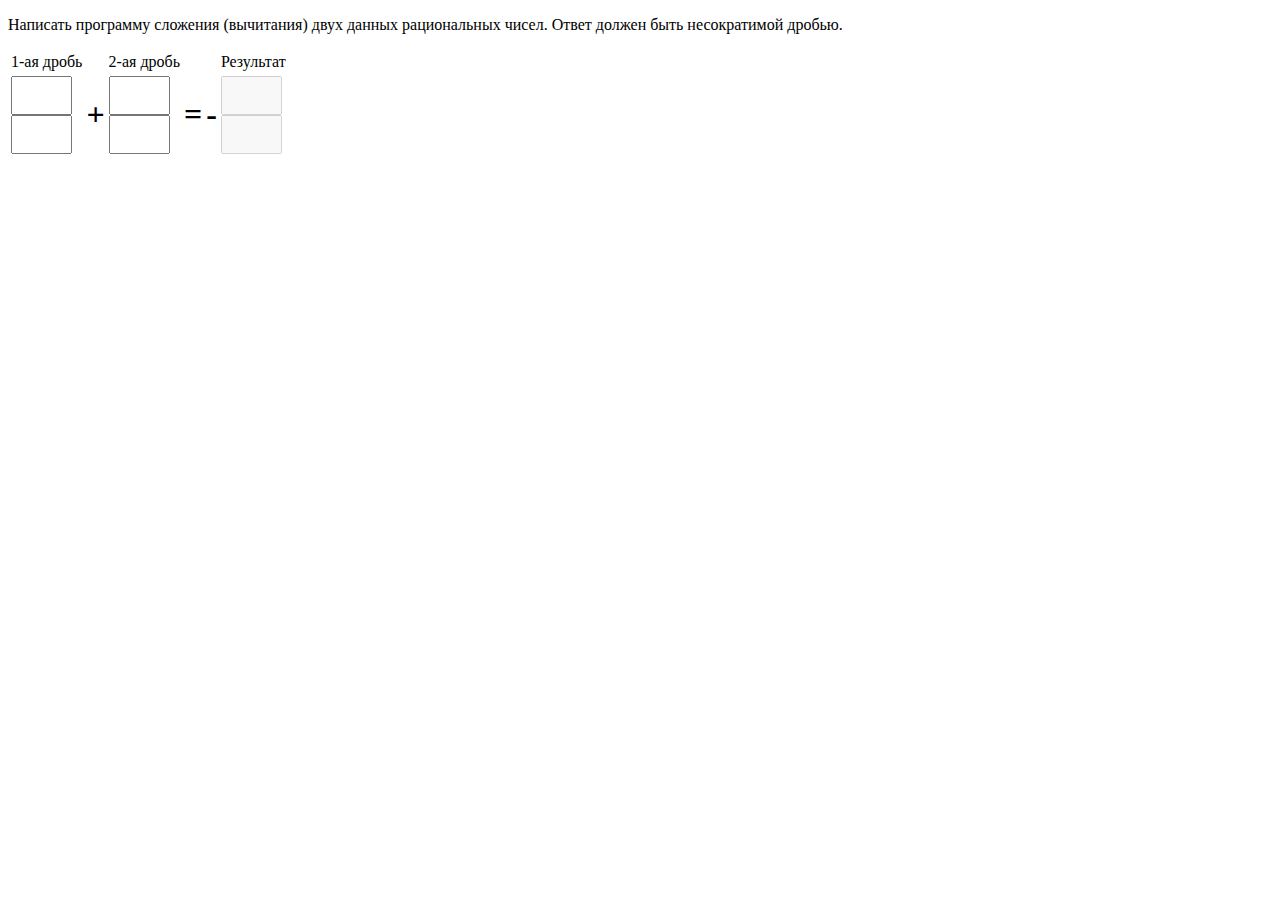
<file: 1_13/index.html>
<!DOCTYPE html>
<html lang="en">
<head>

    <meta charset="UTF-8">
    <title>Task 1.13</title>
    <link rel="stylesheet" href="style.css" type="text/css">
    <script src="JS_1_13/Listeners.js" language="JavaScript"></script>
    <script src="JS_1_13/FractionalNumber.js" language="JavaScript"></script>
    <script src="JS_1_13/GUI.js" language="JavaScript"></script>

</head>

<body>
<p>

    Написать программу сложения (вычитания) двух данных рациональных чисел.
    Ответ должен быть несократимой дробью.

</p>

<table>
    <tr>
        <td>1-ая дробь</td>
        <td></td>
        <td>2-ая дробь</td>
        <td></td>
        <td></td>
        <td>Результат</td>
    </tr>
    <tr>
        <td>
            <div class="div_fractional_number" id="fractional_number_a">
                <input class="in_num" id="numerator_a" type="number" onkeyup="onKeyUpFN()" onclick="onClickFN()"/>
                <input class="in_num" id="denominator_a" type="number" onkeyup="onKeyUpFN()" onclick="onClickFN()"/>
            </div>
        </td>

        <td>
            <h1 id="sign" onclick="onClickSign()">+</h1>
        </td>

        <td>
            <div class="div_fractional_number" id="fractional_number_b">
                <input class="in_num" id="numerator_b" type="number" onkeyup="onKeyUpFN()" onclick="onClickFN()"/>
                <input class="in_num" id="denominator_b" type="number" onkeyup="onKeyUpFN()" onclick="onClickFN()"/>
            </div>
        </td>

        <td>
            <h1>=</h1>
        </td>

        <td>
            <h1 id="sign_r">-</h1>
        </td>

        <td>
            <div class="div_fractional_number" id="fractional_number_r">
                <input class="in_num" id="numerator_r" type="number" disabled/>
                <input class="in_num" id="denominator_r" type="number" disabled/>
            </div>
        </td>

    </tr>
</table>

</body>
</html>
</file>
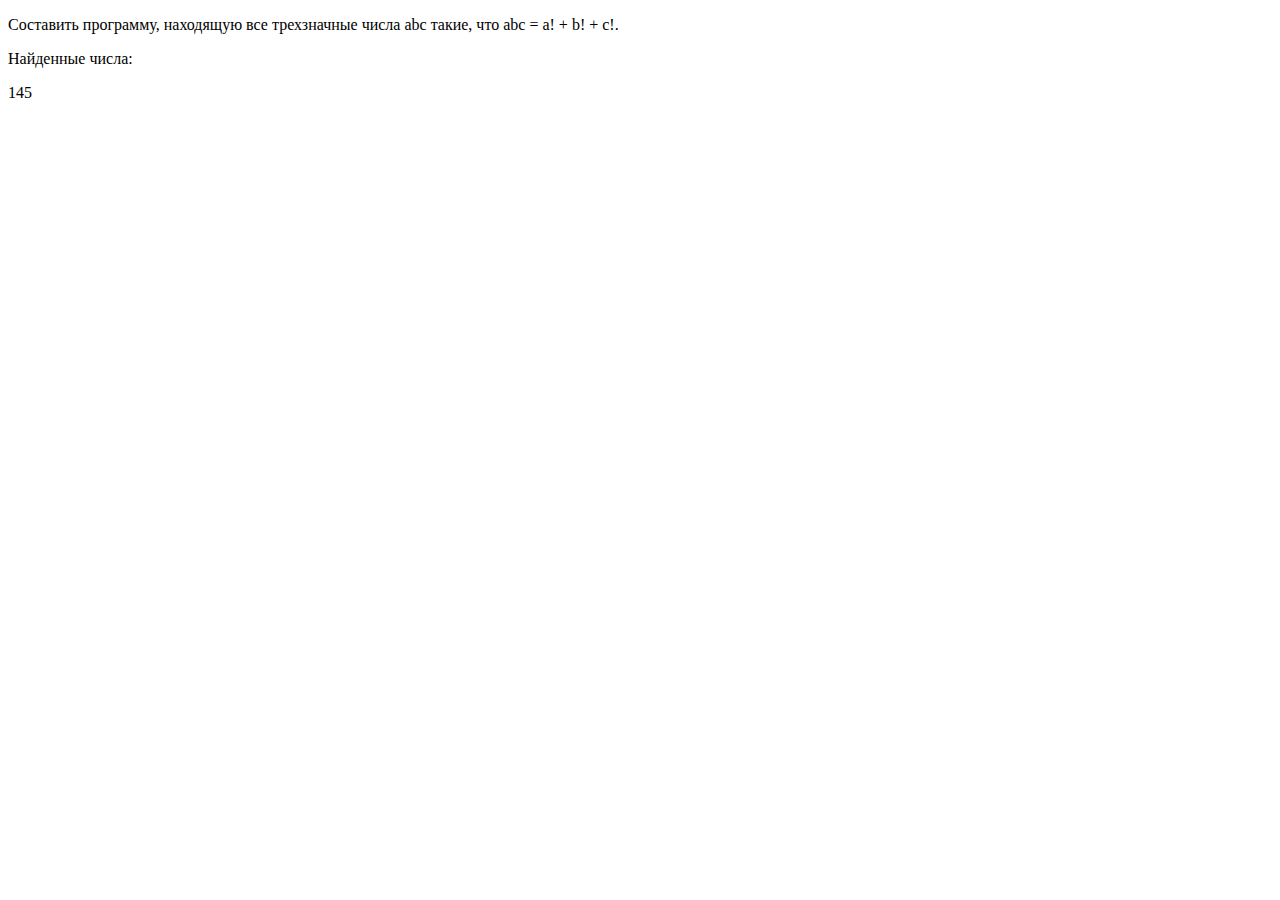
<file: 1_26/index.html>
<!DOCTYPE html>
<html lang="en">
<head>
    <meta charset="UTF-8">
    <title>1_26</title>
    <script src="Main.js" language="JavaScript"></script>
</head>
<body onload="Main()">

<p>
    Составить программу, находящую все трехзначные числа abc такие, что abc = a! + b! + c!.
</p>
<p>
    Найденные числа:
</p>
<p id="result"></p>


</body>
</html>
</file>
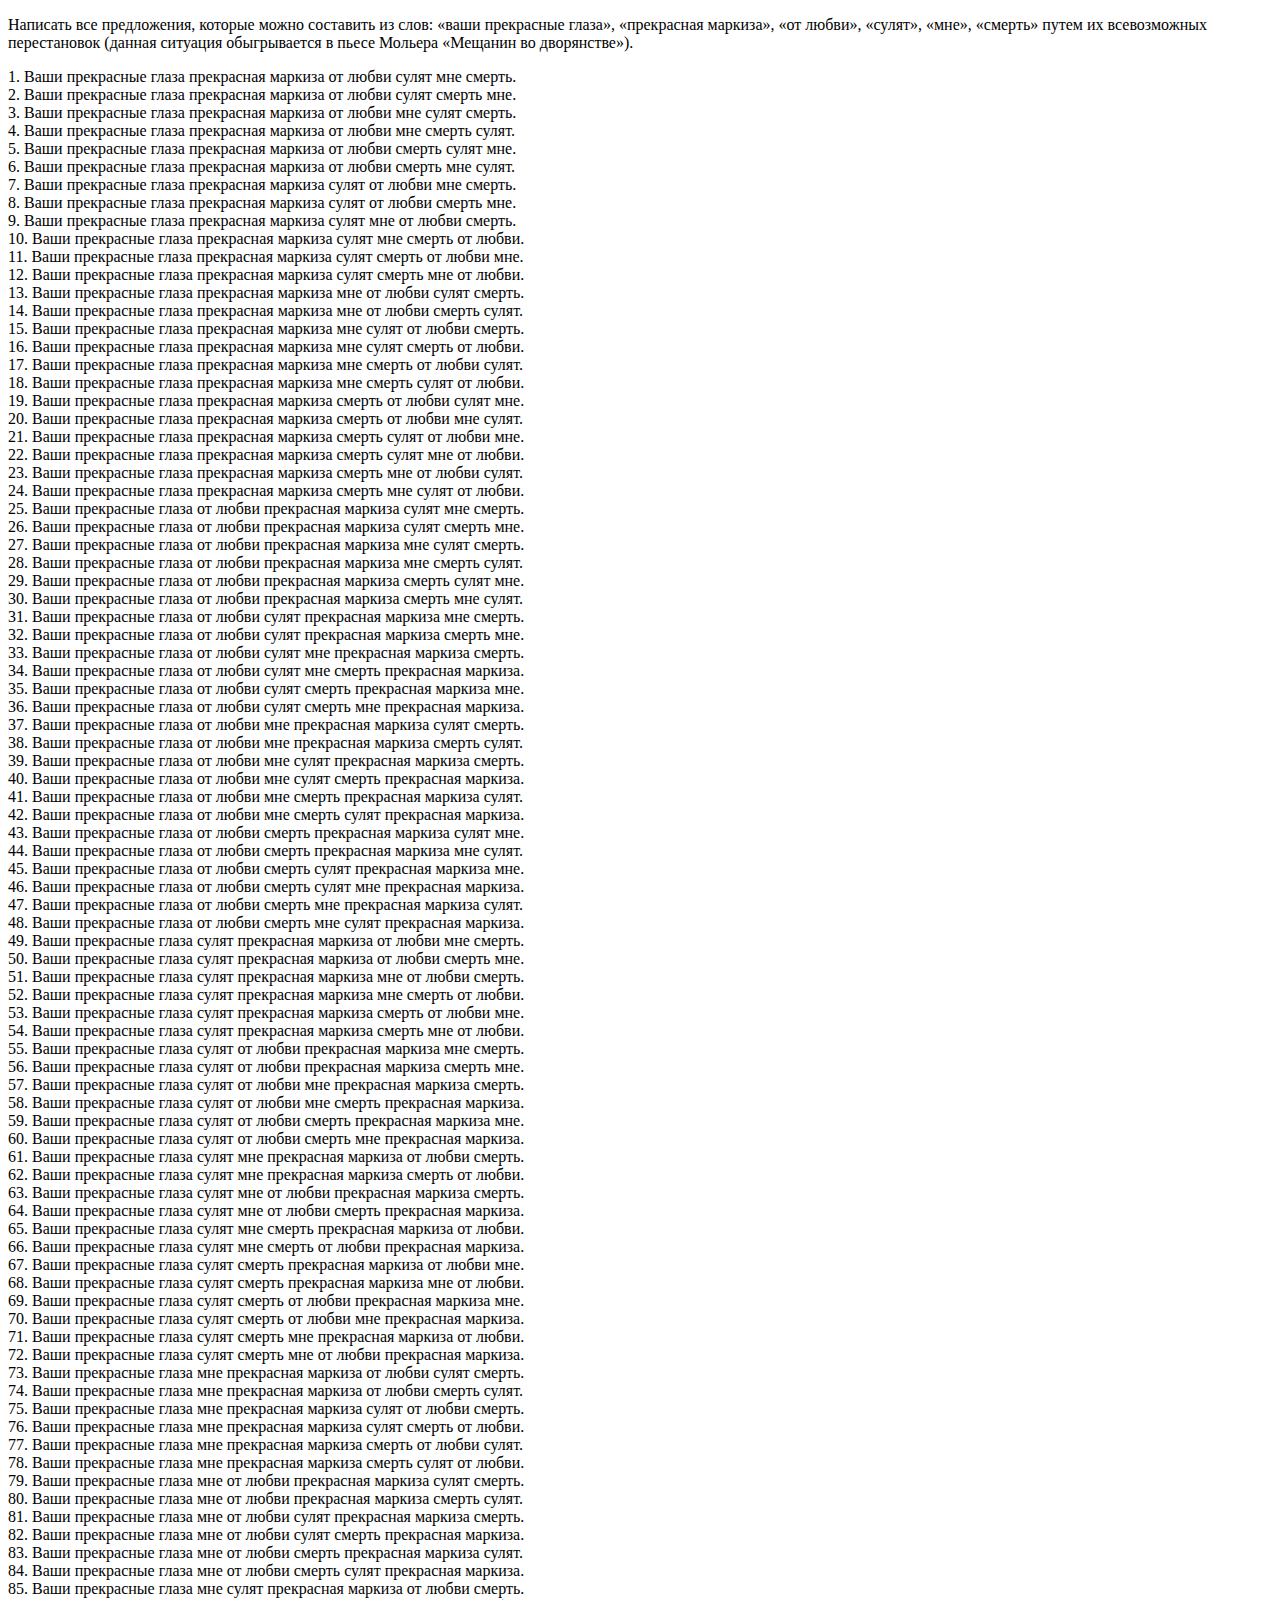
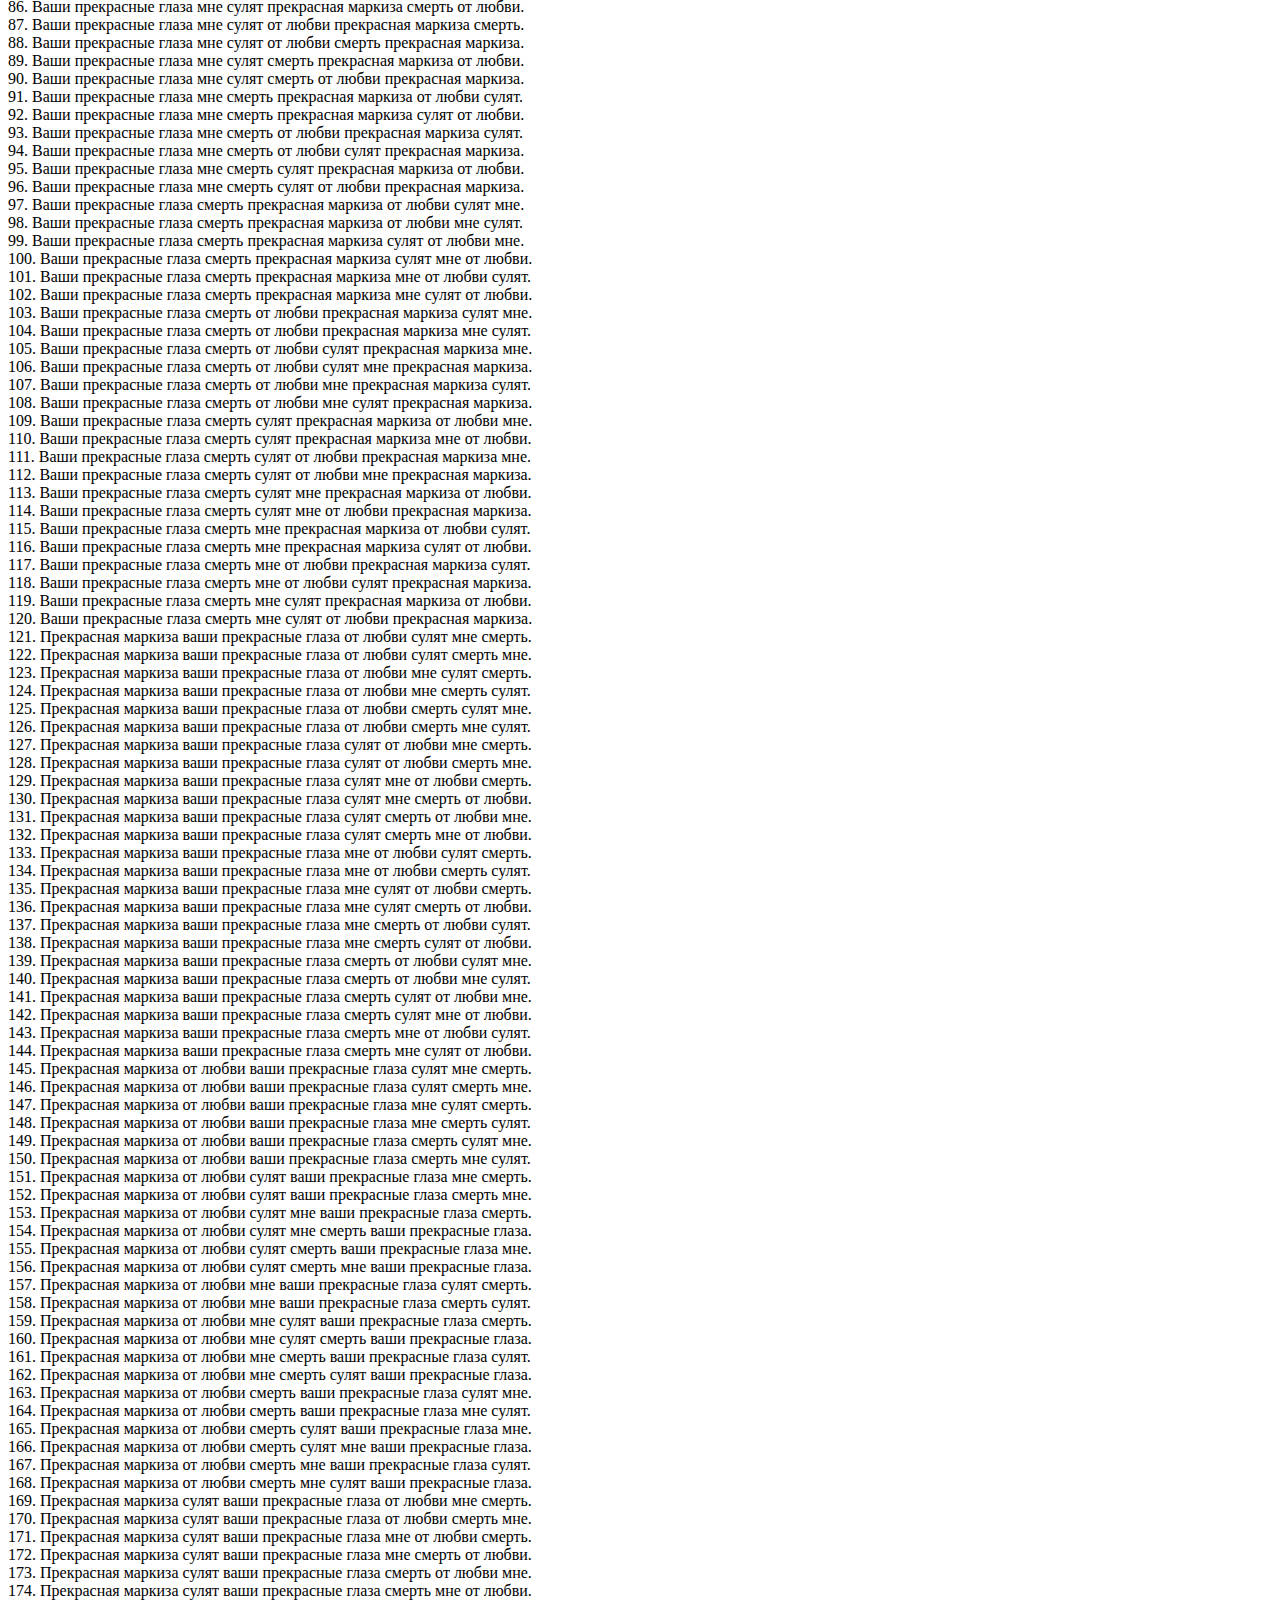
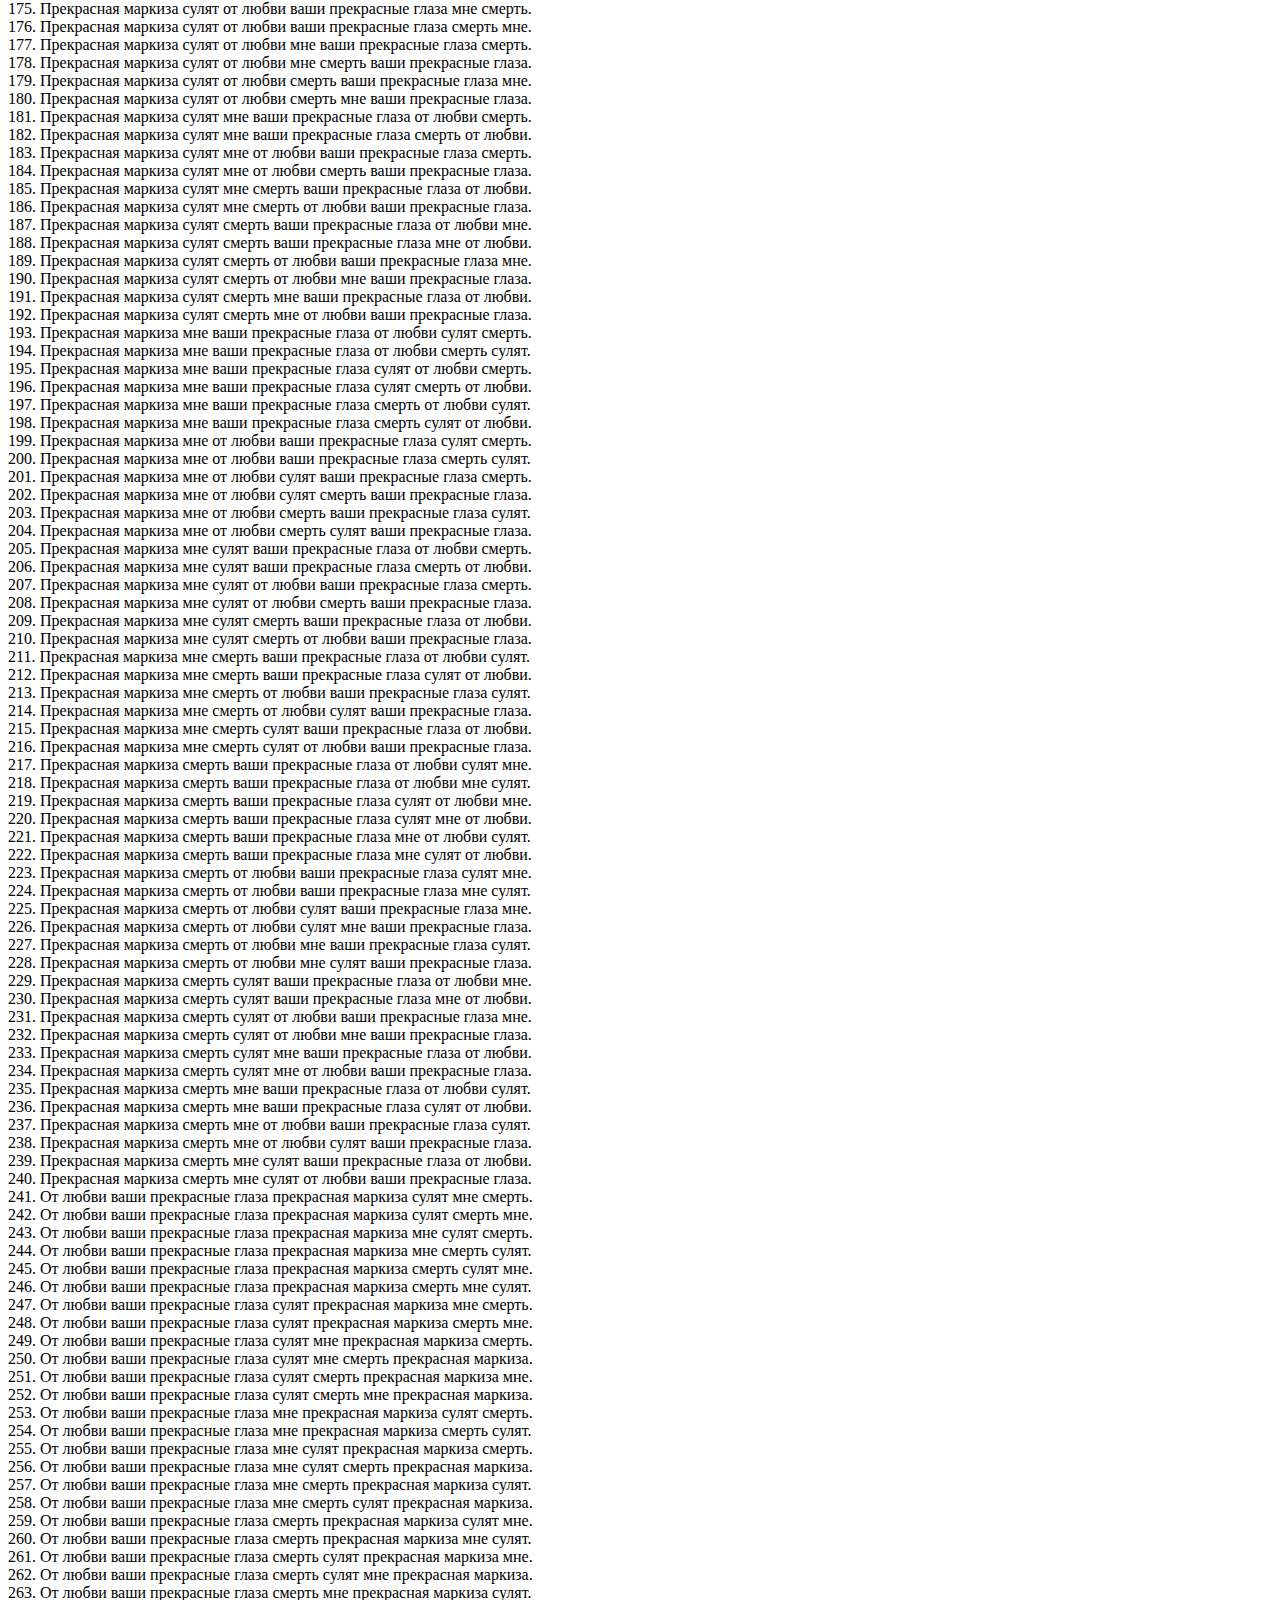
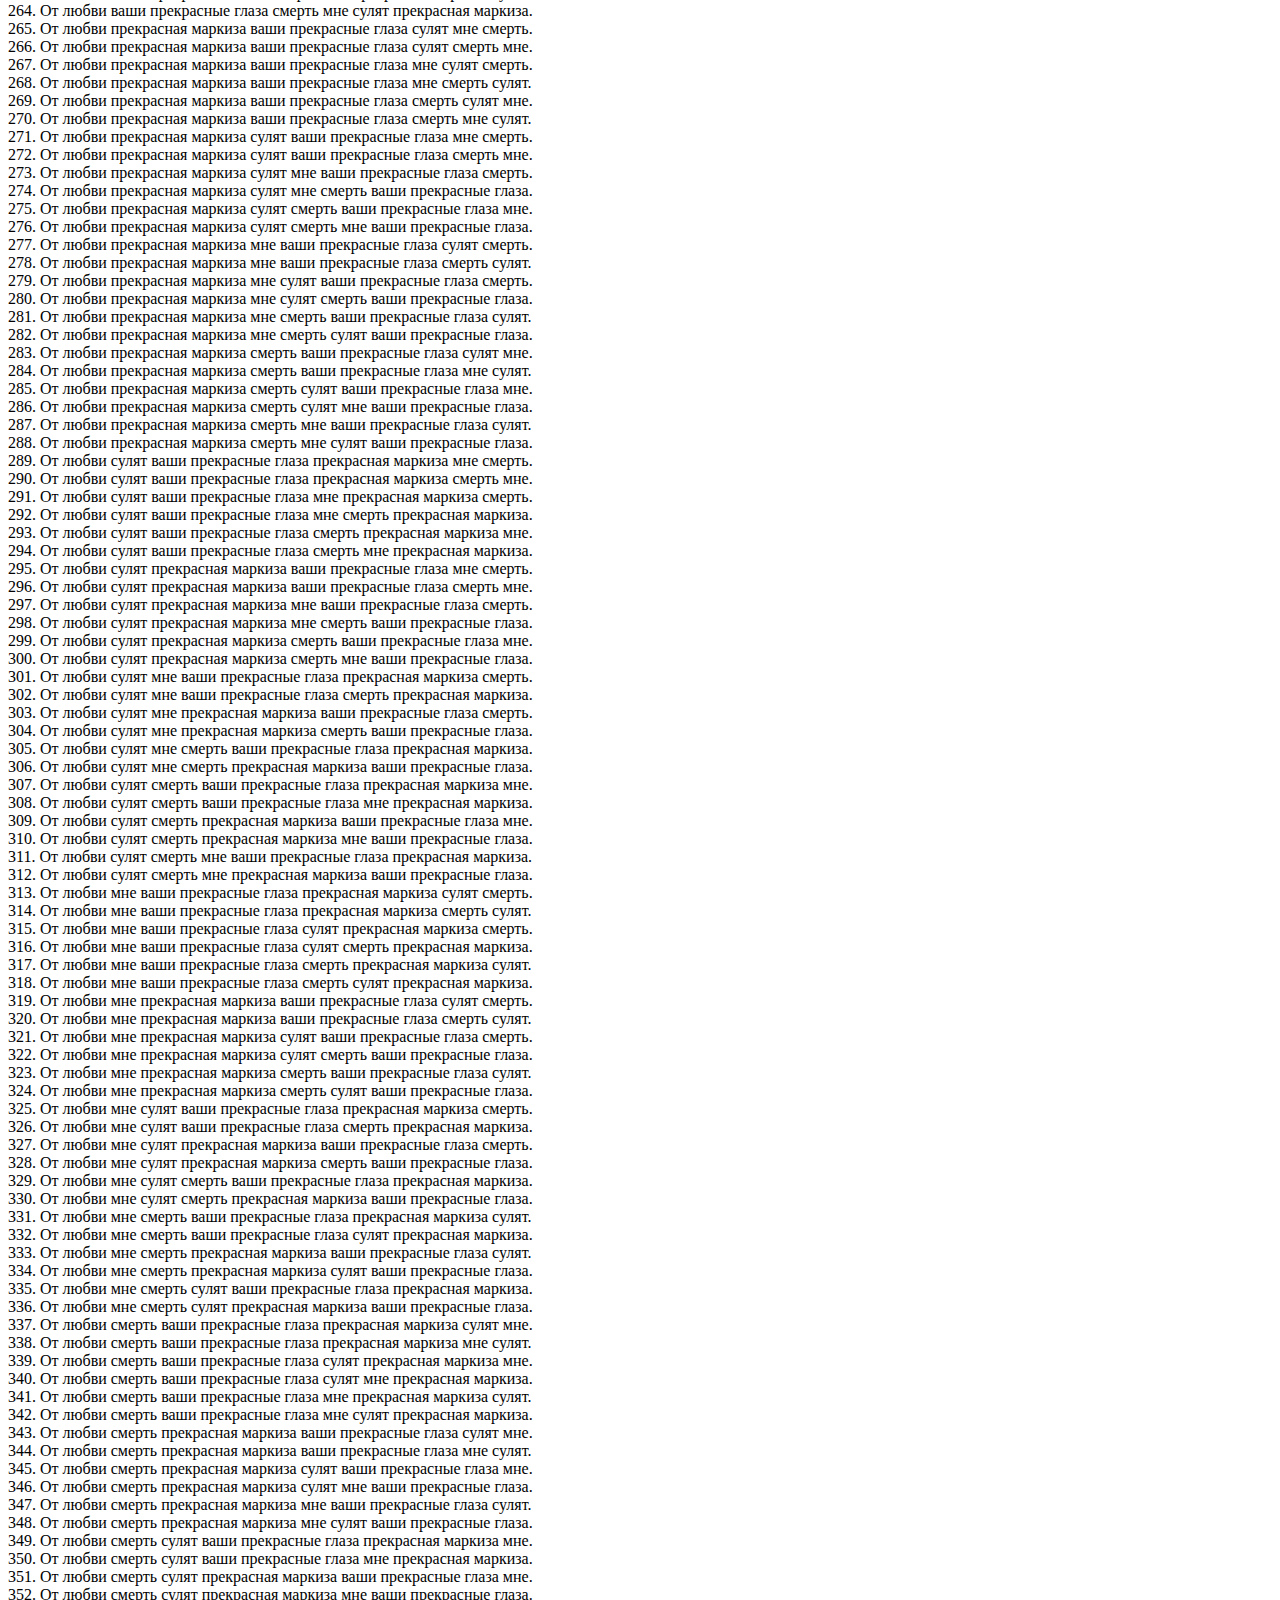
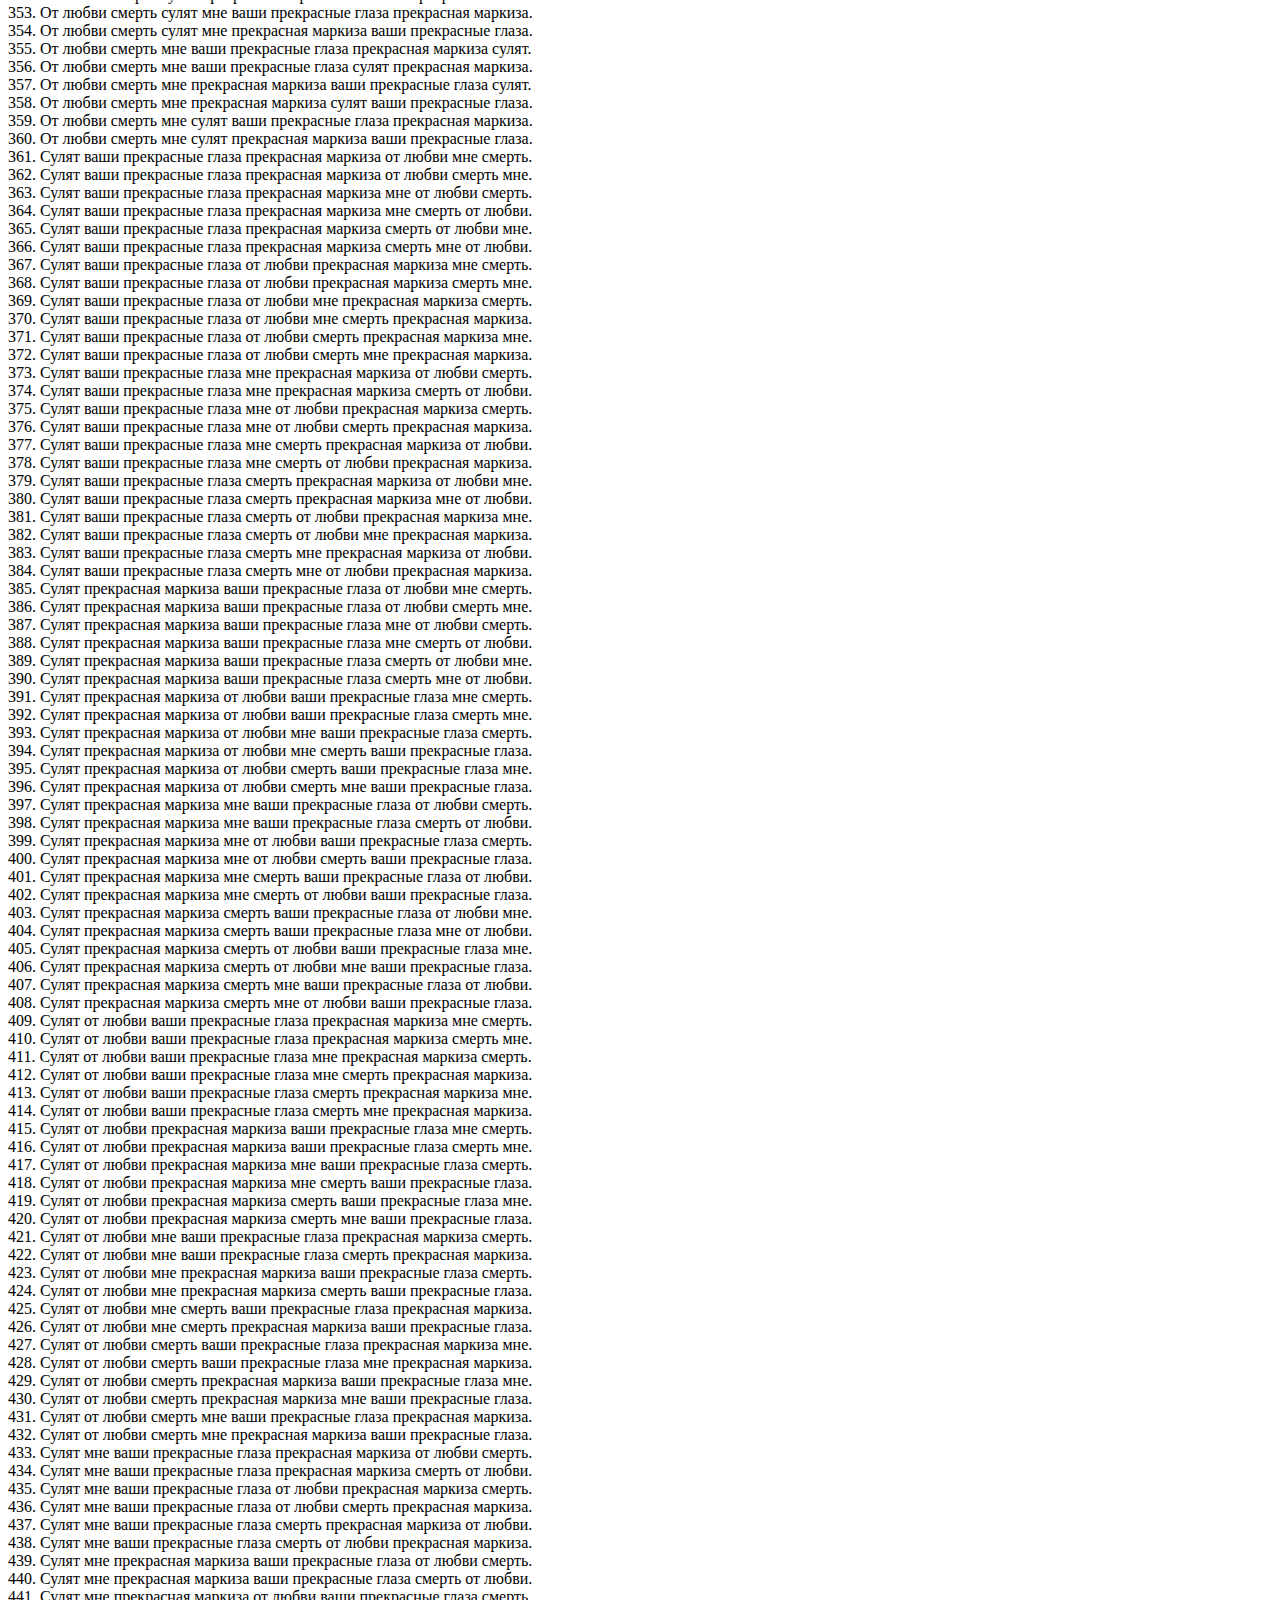
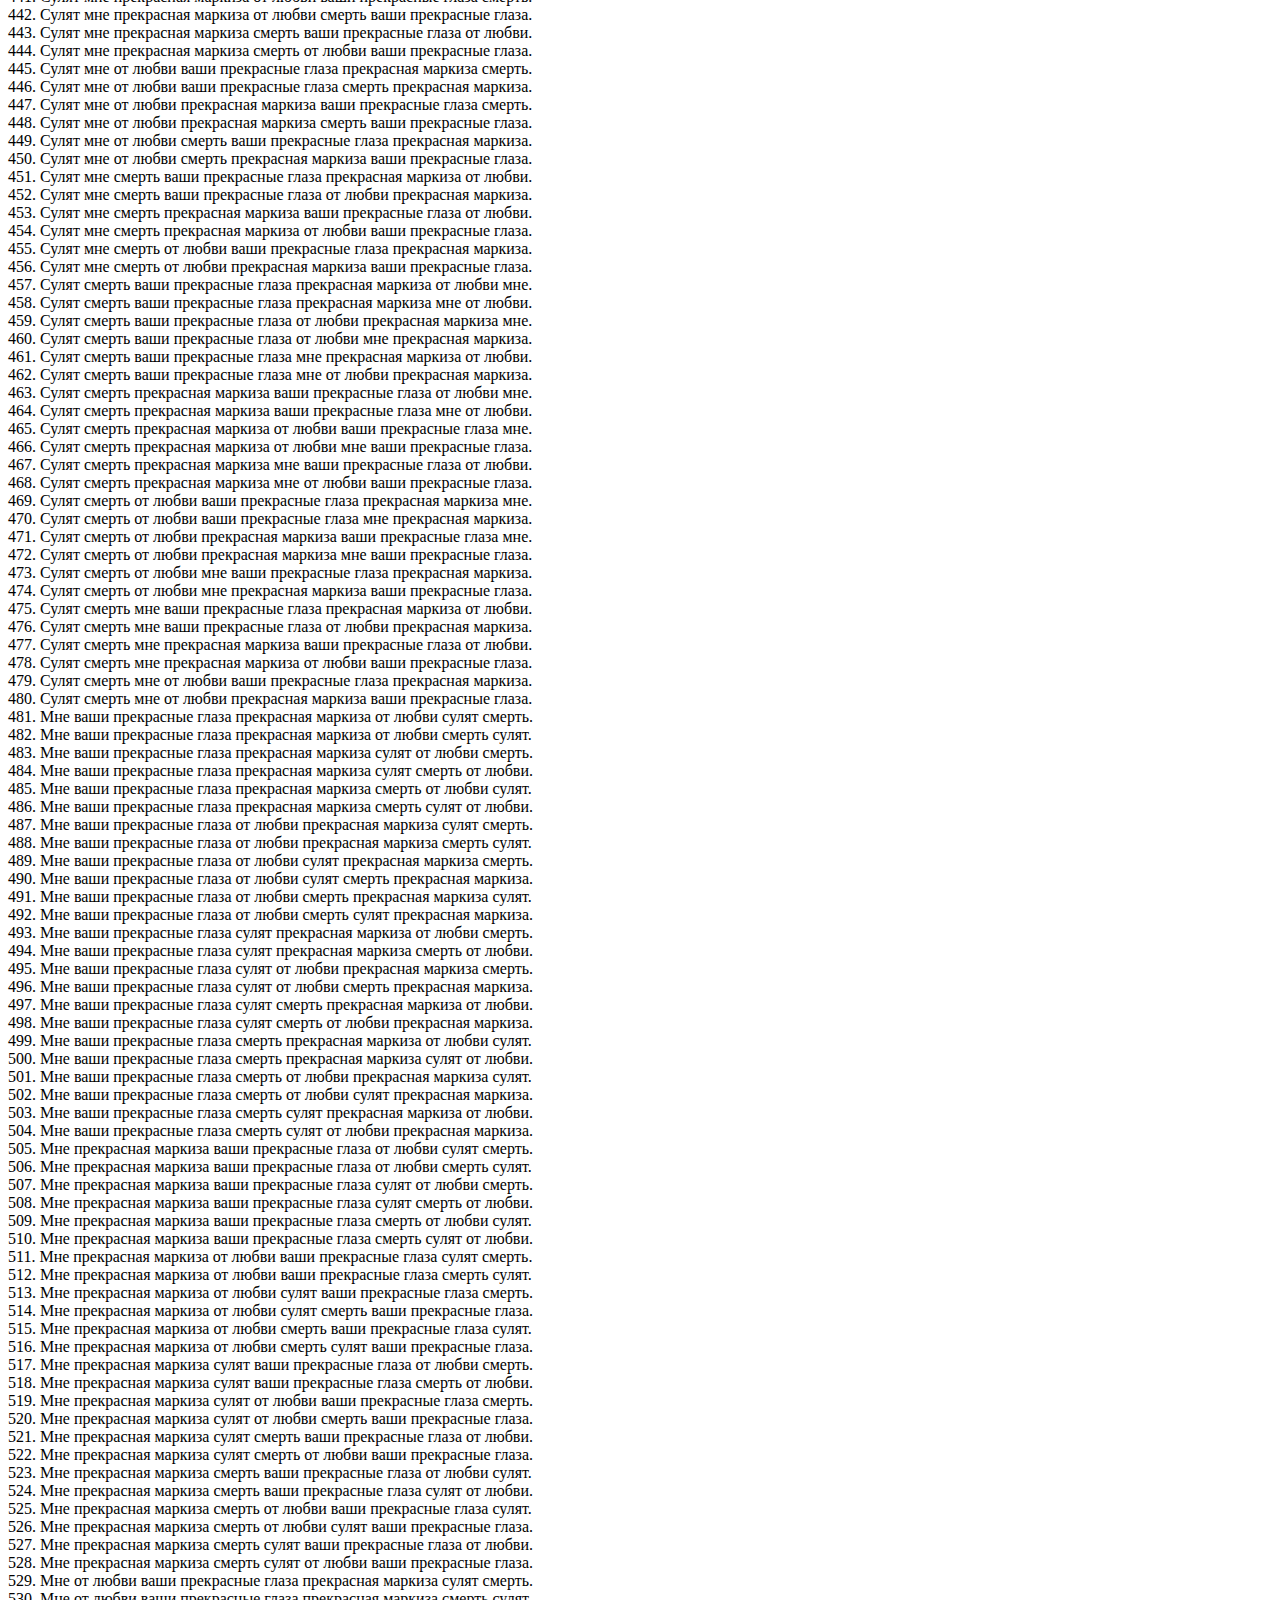
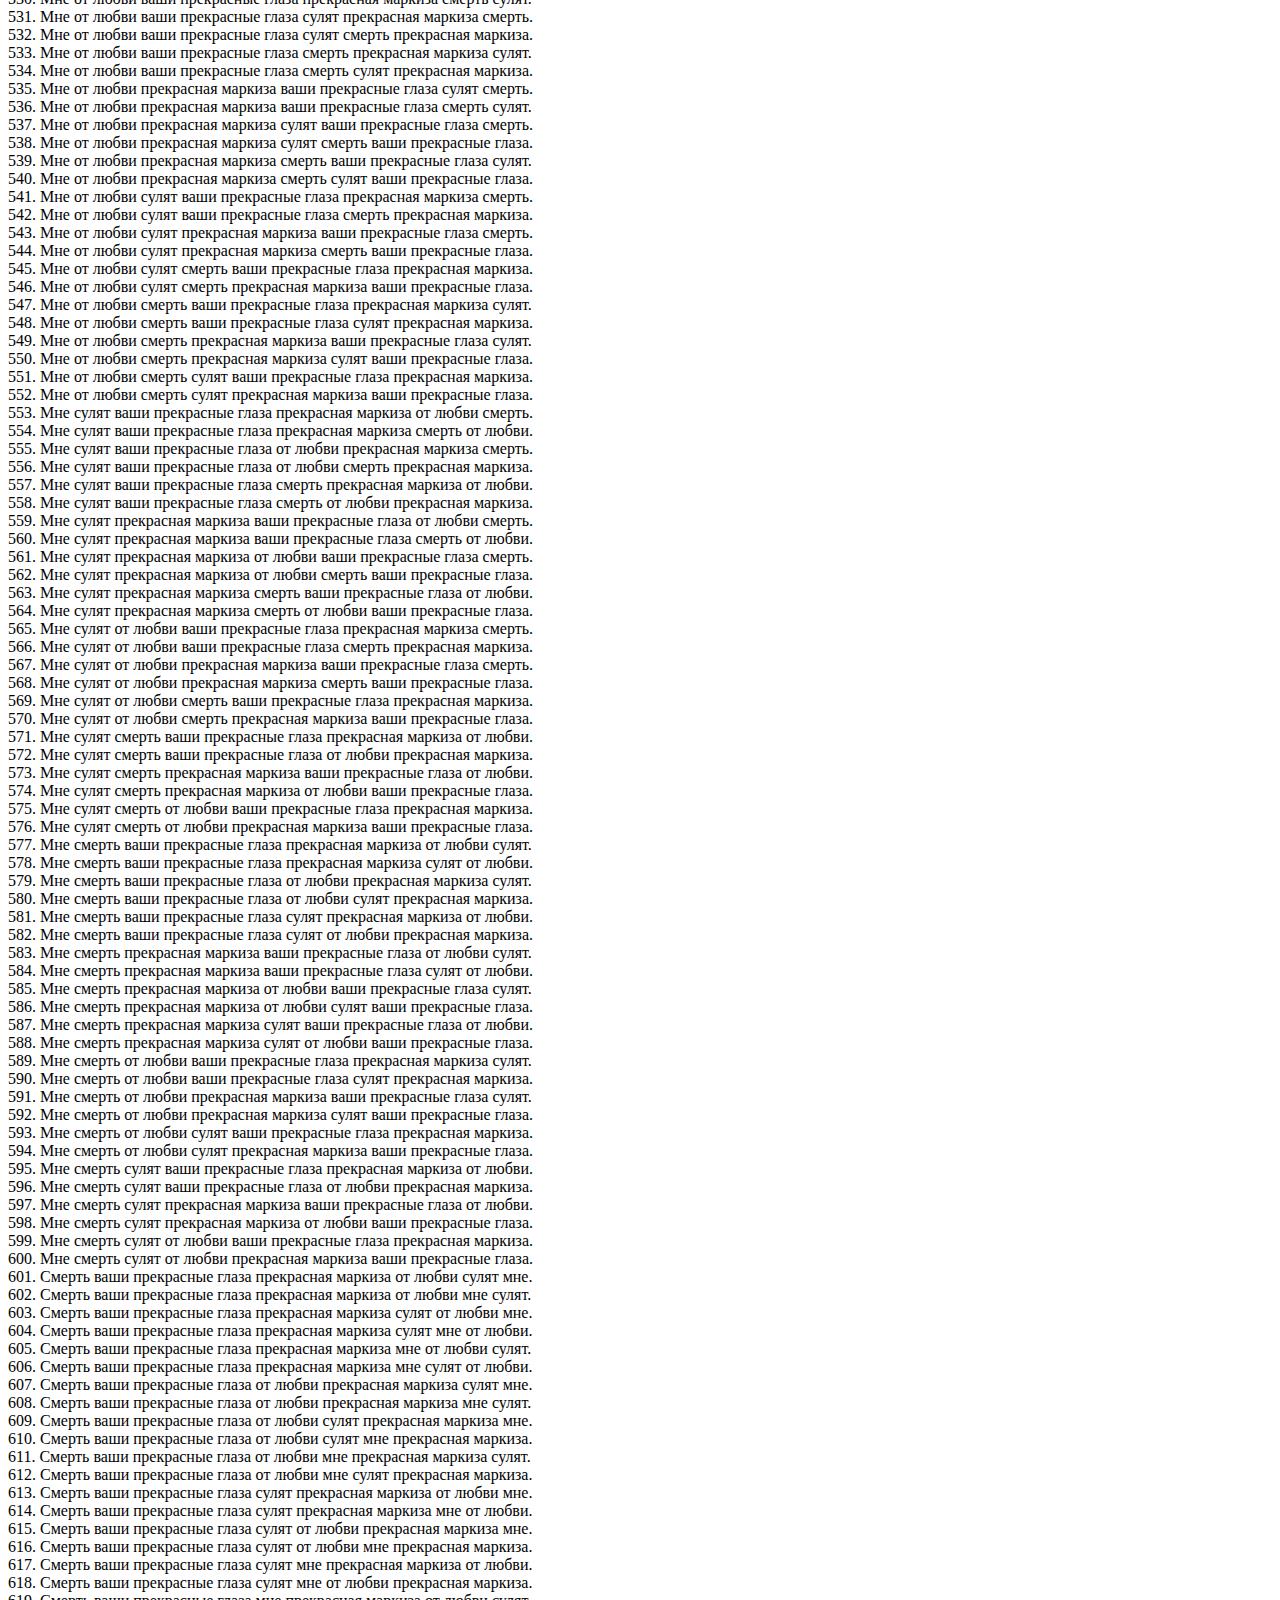
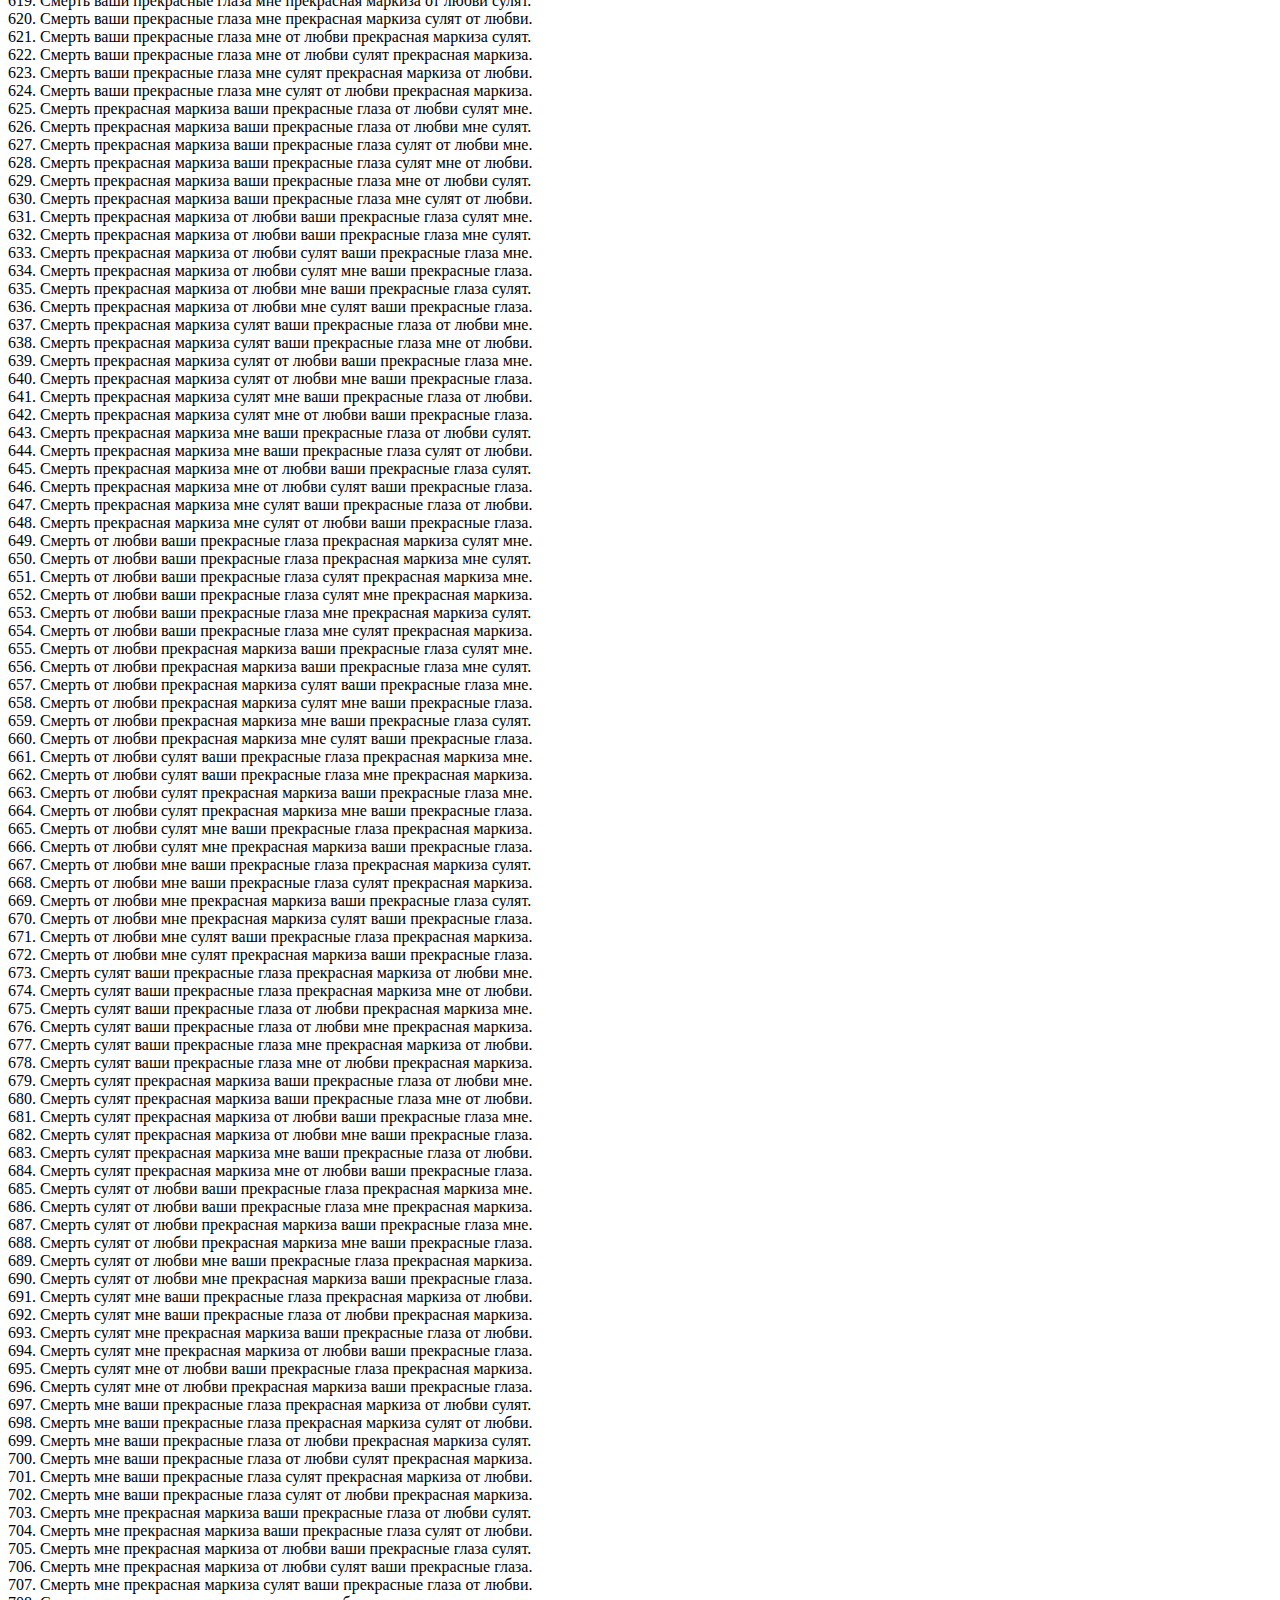
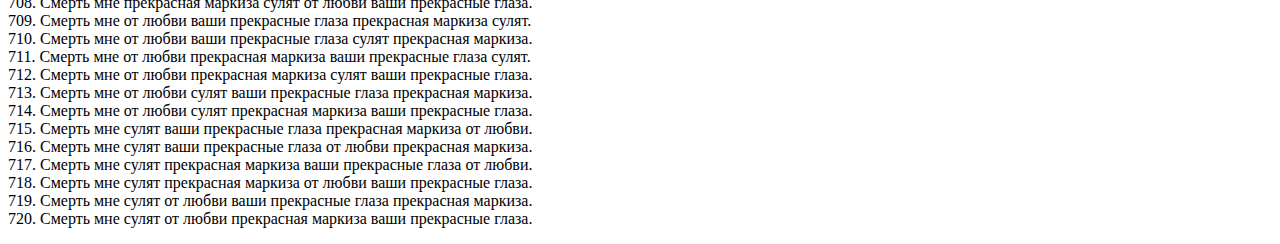
<file: 2_13/index.html>
<!DOCTYPE html>
<html lang="en">
<head>
    <meta charset="UTF-8">
    <title>2_13</title>
    <script src="Main.js" language="JavaScript"></script>
</head>
<body onload="Main()">

<p>
    Написать все предложения, которые можно составить из слов: «ваши прекрасные глаза», «прекрасная маркиза»,
    «от любви», «сулят», «мне», «смерть» путем их всевозможных перестановок (данная ситуация обыгрывается
    в пьесе Мольера «Мещанин во дворянстве»).
</p>

<p id="result">

</p>

</body>
</html>
</file>
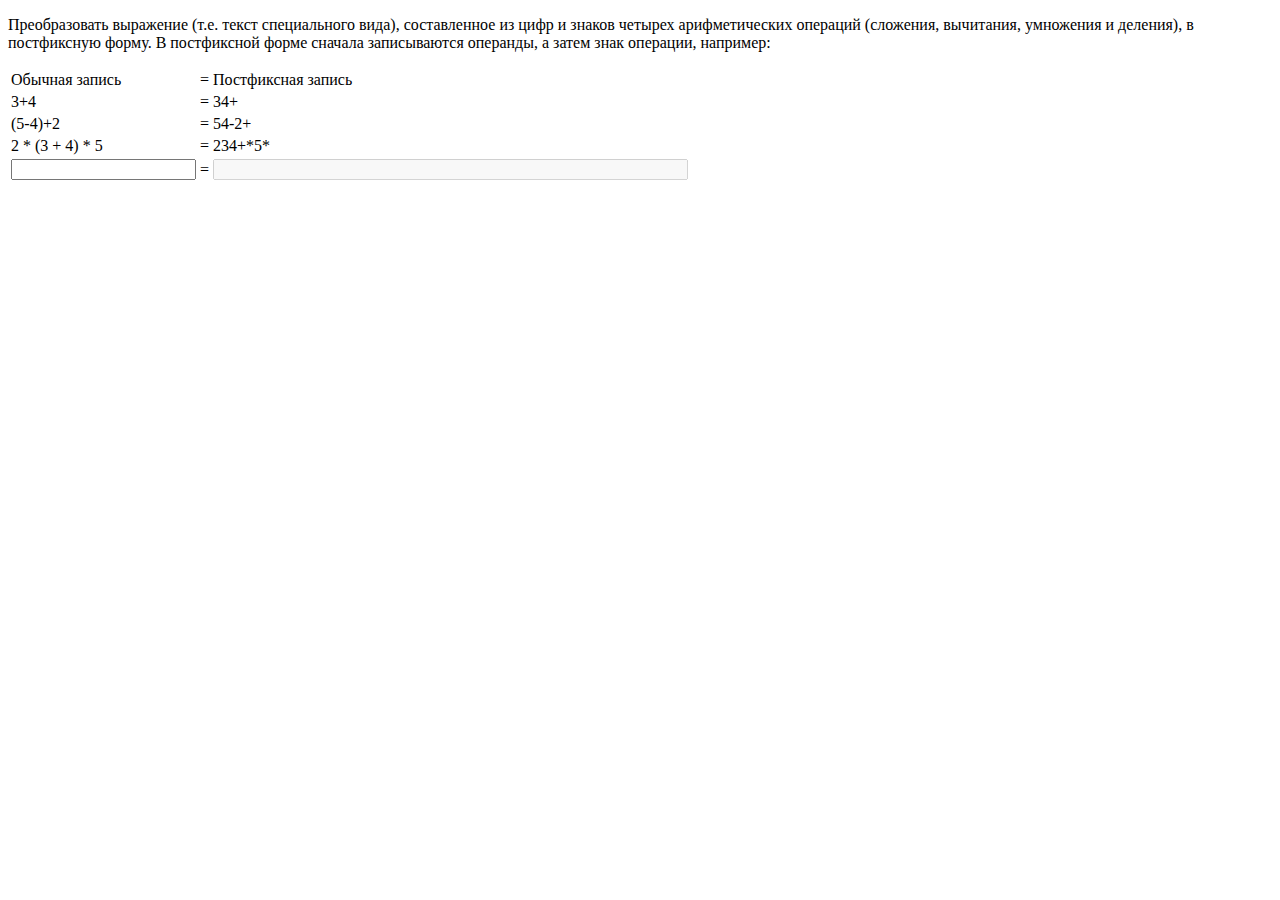
<file: 2_26/index.html>
<!DOCTYPE html>
<html lang="en">
<head>
    <meta charset="UTF-8">
    <title>2.26</title>
    <link rel="stylesheet" href="style.css" type="text/css">
    <script src="JS_2_26/Listeners.js" language="JavaScript"></script>
    <script src="JS_2_26/PostfixForm.js" language="JavaScript"></script>
    <script src="JS_2_26/GUI.js" language="JavaScript"></script>
</head>
<body>

<p>
    Преобразовать выражение (т.е. текст специального вида), составленное из цифр и знаков четырех арифметических
    операций (сложения, вычитания, умножения и деления), в постфиксную форму. В постфиксной форме сначала записываются
    операнды, а затем знак операции, например:
</p>
<table>
    <tr>
        <td>Обычная запись</td>
        <td> = </td>
        <td>Постфиксная запись</td>
    </tr>
    <tr>
        <td>3+4</td>
        <td> = </td>
        <td>34+</td>
    </tr>
    <tr>
        <td>(5-4)+2</td>
        <td> = </td>
        <td>54-2+</td>
    </tr>
    <tr>
        <td>2 * (3 + 4) * 5</td>
        <td> = </td>
        <td>234+*5*</td>
    </tr>
    <tr>
        <td><input id="in" type="text" onclick="onClick()", onkeyup="onKeyUp()"/></td>
        <td> = </td>
        <td><input class="out" id="out" type="text" disabled/></td>
    </tr>
</table>

<p id="console">

</p>
</body>
</html>
</file>
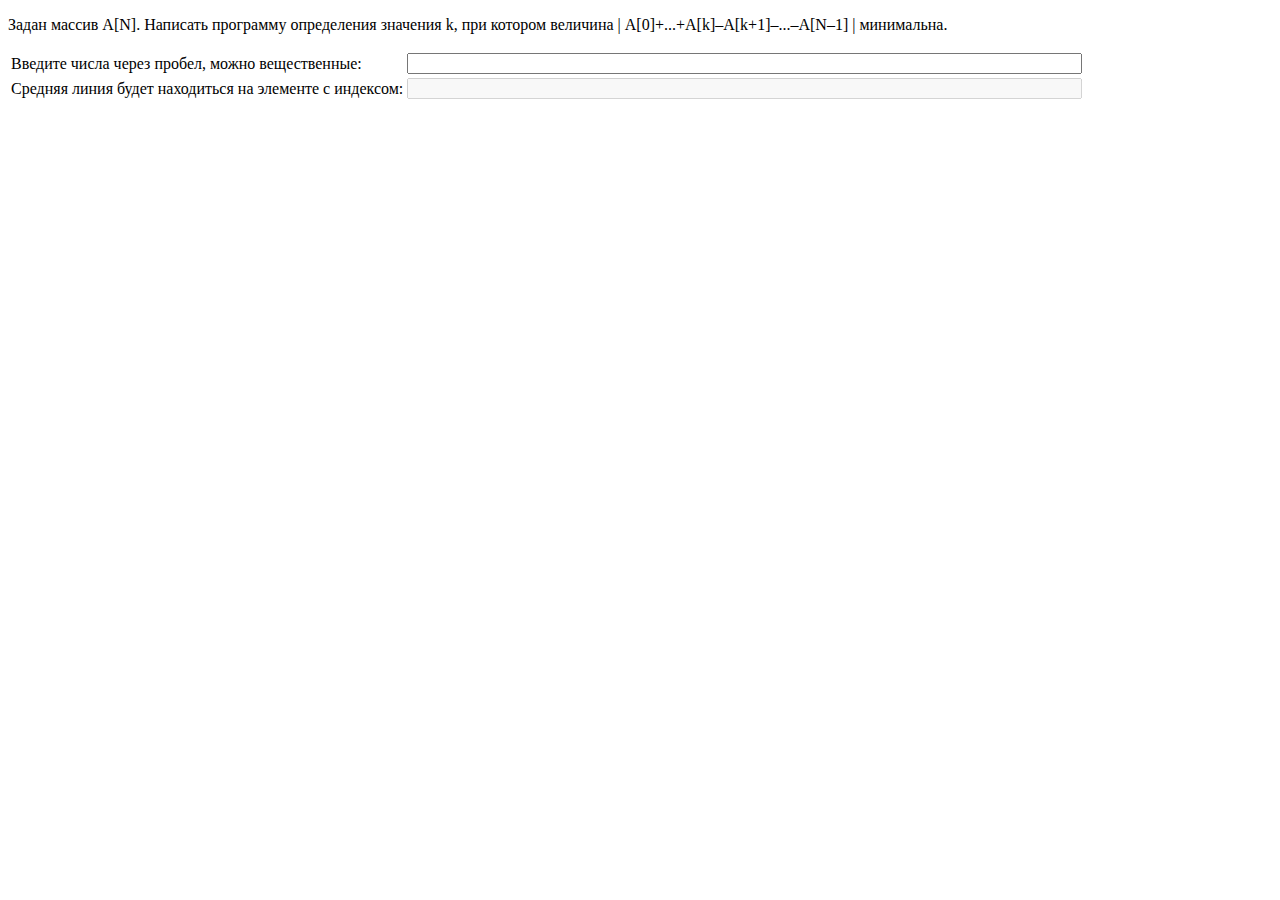
<file: 3_29/index.html>
<!DOCTYPE html>
<html lang="en">
<head>
    <meta charset="UTF-8">
    <title>3.29</title>
    <link rel="stylesheet" href="style.css" type="text/css">
    <script src="JS_3_29/Listeners.js" language="JavaScript"></script>
    <script src="JS_3_29/MiddleLine.js" language="JavaScript"></script>
    <script src="JS_3_29/GUI.js" language="JavaScript"></script>
</head>
<body onload="Main()">
<p>
    Задан массив A[N]. Написать программу определения значения k,
    при котором величина | А[0]+...+А[k]–A[k+1]–...–A[N–1] |  минимальна.
</p>
<table>
    <tr>
        <td>Введите числа через пробел, можно вещественные: </td>
        <td><input class="field" id="in" type="text" onclick="onClick()" onkeyup="onKeyUp()"/></td>
    </tr>
    <tr>
        <td>Средняя линия будет находиться на элементе с индексом: </td>
        <td><input class="field" id="out" type="text" disabled/></td>
    </tr>
</table>

</body>
</html>
</file>
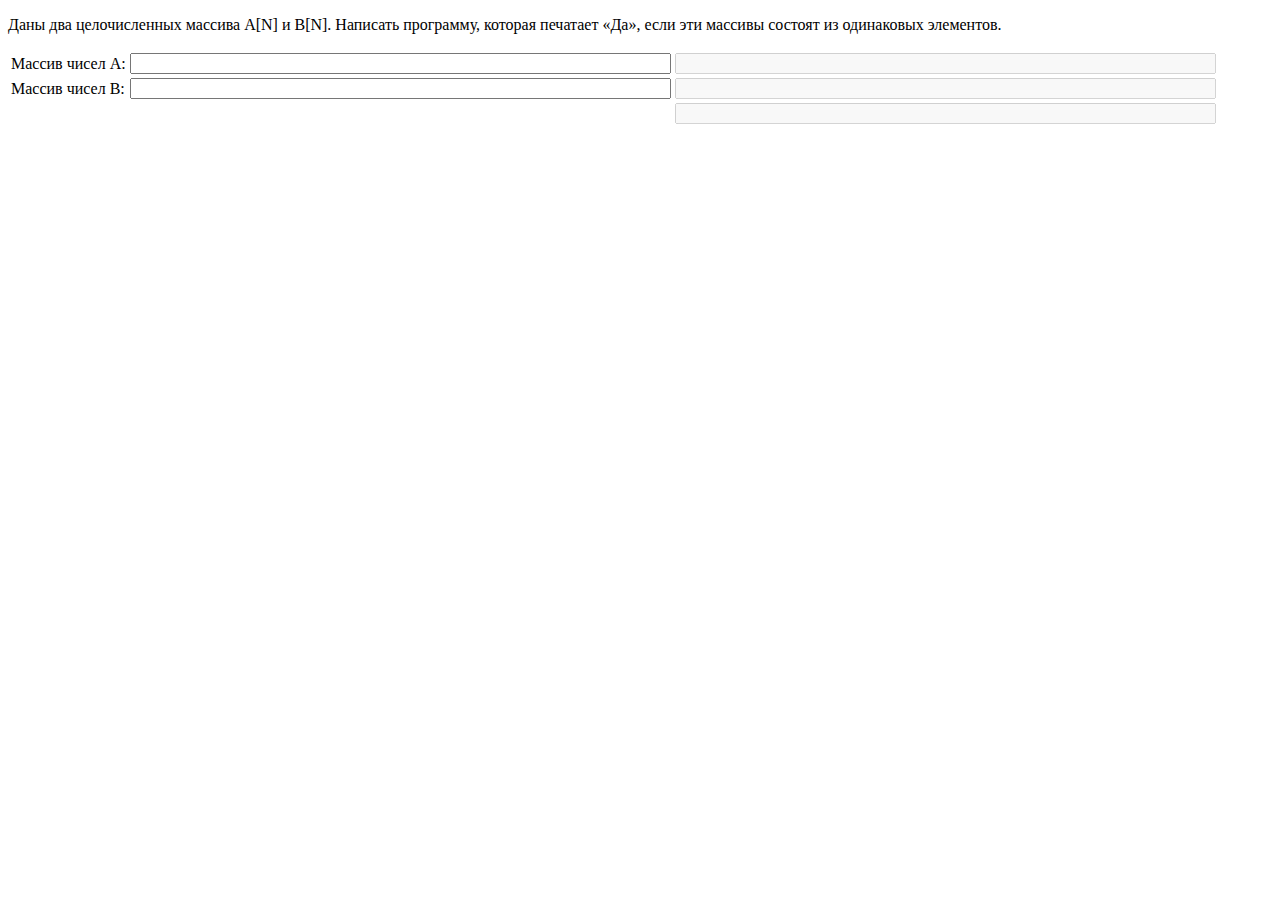
<file: 3_33/index.html>
<!DOCTYPE html>
<html lang="en">
<head>
    <meta charset="UTF-8">
    <title>3.33</title>
    <link rel="stylesheet" href="style.css" type="text/css">
    <script src="JS_3_33/Listeners.js" language="JavaScript"></script>
    <script src="JS_3_33/GUI.js" language="JavaScript"></script>
</head>
<body>
<p>
    Даны два целочисленных массива А[N] и В[N]. Написать программу, которая печатает «Да»,
    если эти массивы состоят из одинаковых элементов.
</p>
<table>
    <tr>
        <td>Массив чисел А: </td>
        <td><input class="field" id="in_a" type="text" onclick="onClickInA()" onkeyup="onKeyUpInA()"/></td>
        <td><input class="field" id="out_a" type="text" disabled/></td>
    </tr>
    <tr>
        <td>Массив чисел В: </td>
        <td><input class="field" id="in_b" type="text" onclick="onClickInB()" onkeyup="onKeyUpInB()"/></td>
        <td><input class="field" id="out_b" type="text" disabled/></td>
    </tr>
    <tr>
        <td></td>
        <td></td>
        <td><input class="field" id="out" type="text" disabled/></td>
    </tr>
</table>
</body>
</html>
</file>
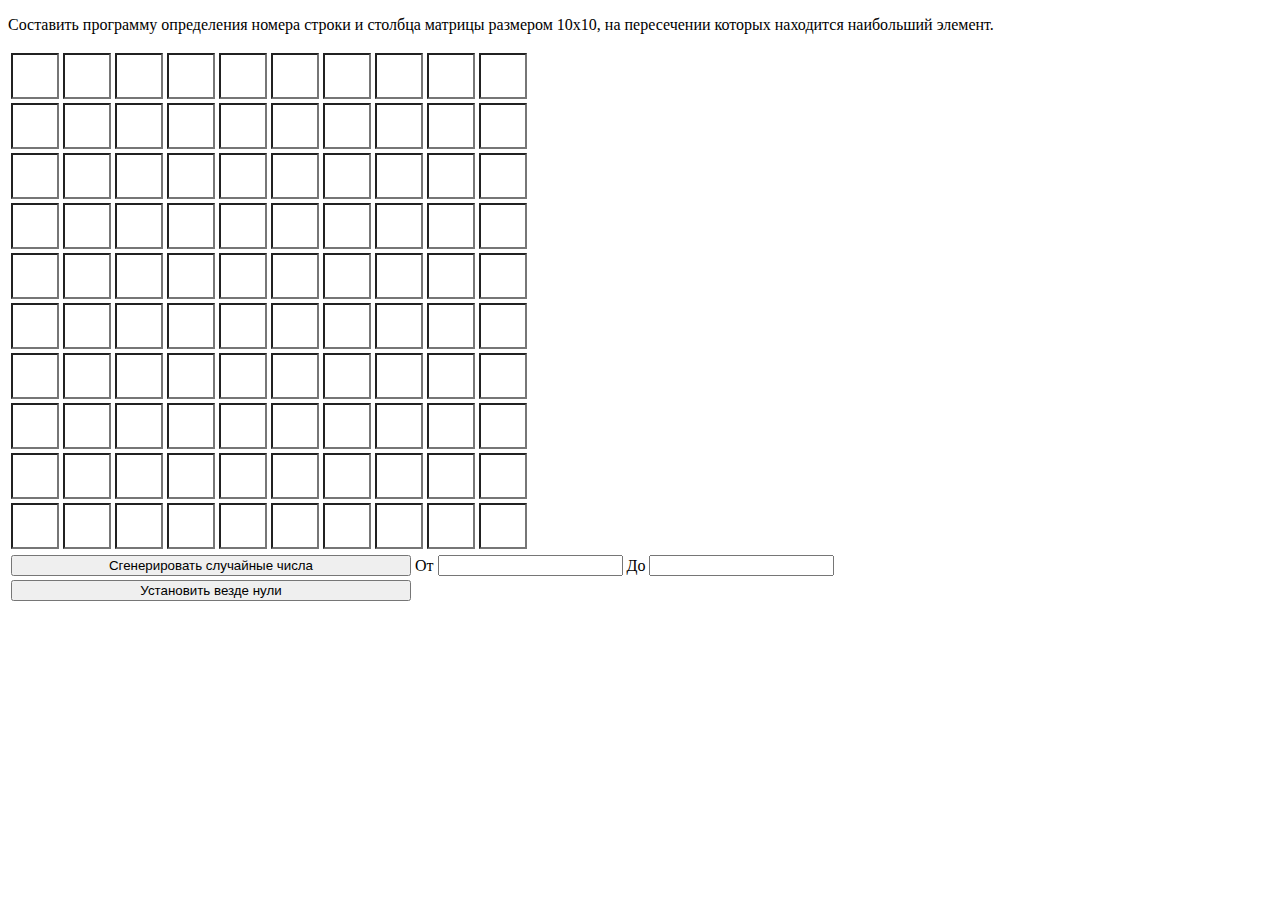
<file: 3_34/index.html>
<!DOCTYPE html>
<html lang="en">
<head>
    <meta charset="UTF-8">
    <title>3_34</title>
    <link rel="stylesheet" href="style.css" type="text/css">
    <script src="JS/Listeners.js" language="JavaScript"></script>
    <script src="JS/Main.js" language="JavaScript"></script>
</head>
<body onload="generationTable()">
<p>
    Составить программу определения номера строки и столбца матрицы размером 10х10,
    на пересечении которых находится наибольший элемент.
</p>
<table id="main_table">

</table>
<table>
    <tr>
        <td>
            <input class="button" type="button" value="Сгенерировать случайные числа" onclick="onClickButtonRandom()"/>
        </td>
        <td>От</td>
        <td><input id="min_random" class="text" type="number"/></td>
        <td>До</td>
        <td><input id="max_random" class="text" type="number"/></td>
    </tr>
    <tr>
        <td>
            <input class="button" type="button" value="Установить везде нули" onclick="onClickSetZeroAllCells()"/>
        </td>
    </tr>
</table>
<h2 id="id_cell_max_value">

</h2>

</body>
</html>
</file>
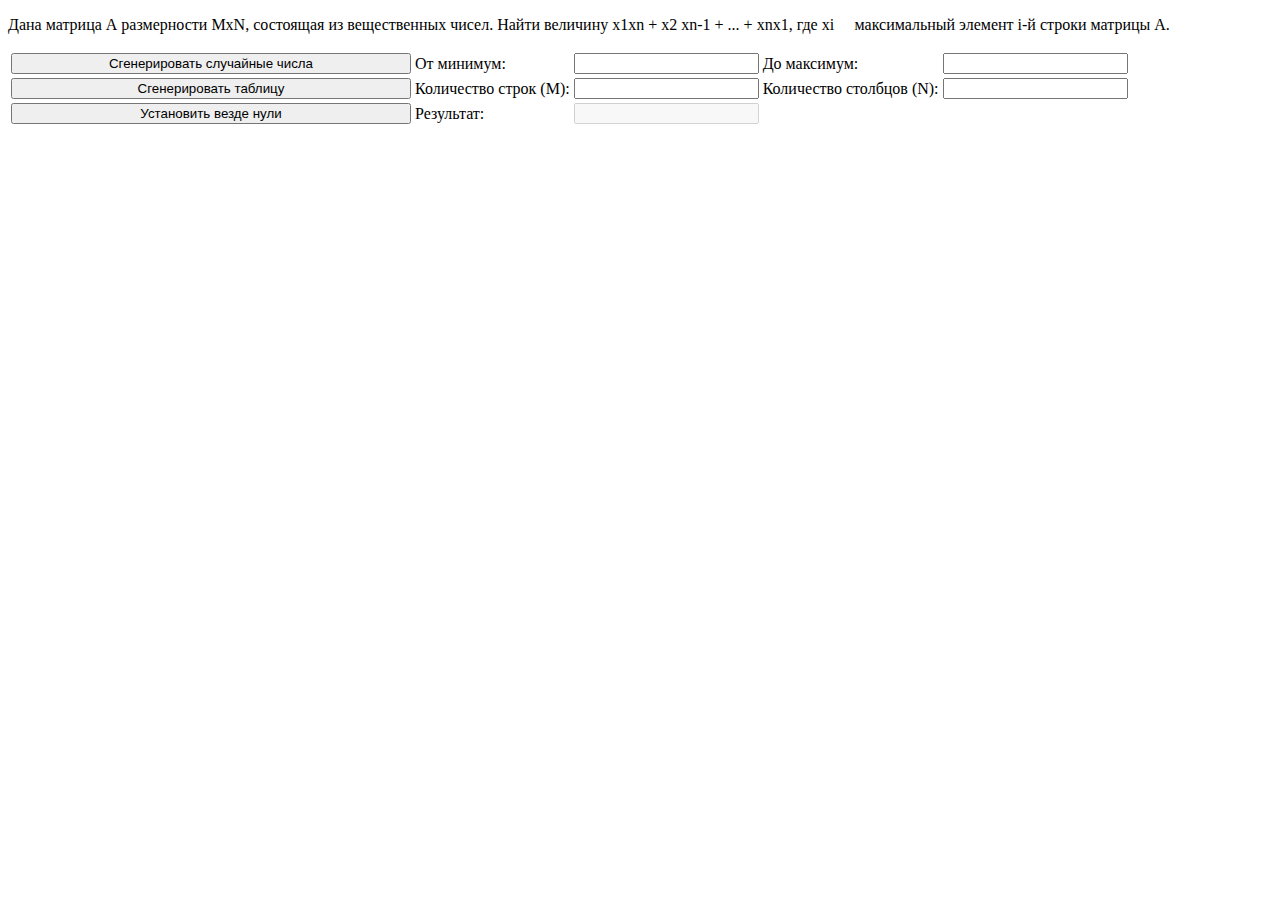
<file: 4_13/index.html>
<!DOCTYPE html>
<html lang="en">
<head>
    <meta charset="UTF-8">
    <title>4.13</title>
    <link rel="stylesheet" href="style.css" type="text/css">
    <script src="JS/GUI.js" language="JavaScript"></script>
    <script src="JS/Listeners.js" language="JavaScript"></script>
</head>
<body>
<p>
    Дана матрица А размерности MxN, состоящая из вещественных чисел. Найти величину x1xn + x2 xn-1 + ... + xnx1,
    где xi  максимальный элемент i-й строки матрицы A.
</p>
<table>
    <tr>
        <td>
            <input id="gen" class="button" type="button" value="Сгенерировать случайные числа"
                   onclick="onClickGenerationRandom()"/>
        </td>
        <td>От минимум:</td>
        <td><input id="min_random" class="text" type="number" step="0.1" onkeyup="onKeyUpRandMin()"/></td>
        <td>До максимум:</td>
        <td><input id="max_random" class="text" type="number" step="0.1" onkeyup="onKeyUpRandMax()"/></td>
    </tr>
    <tr>
        <td>
            <input class="button" type="button" value="Сгенерировать таблицу" onclick="onClickGenerationTable()"/>
        </td>
        <td>Количество строк (M):</td>
        <td><input id="size_m" class="text" type="number" min="0"/></td>
        <td>Количество столбцов (N):</td>
        <td><input id="size_n" class="text" type="number" min="0"/></td>
    </tr>
    <tr>
        <td>
            <input class="button" type="button" value="Установить везде нули" onclick="onClickSetZeroAllCells()"/>
        </td>
        <td>Результат:</td>
        <td><input id="result" type="text" disabled/></td>
        <td></td>
        <td></td>
    </tr>
</table>
<table id="main_table">

</table>

</body>
</html>
</file>
<file: 1_13/style.css>
.div_fractional_number{
    width: 40pt;
}

.in_num{
    height: 25pt;
    width: 40pt;
    text-align: center;
}
</file>
<file: 2_26/style.css>
.out{
    width: 350pt;
}
</file>
<file: 3_29/style.css>
.field{
    width: 500pt;
}
</file>
<file: 3_33/style.css>
.field{
    width: 400pt;
}
</file>
<file: 3_34/style.css>
.cell{
    height: 30pt;
    width: 30pt;
    text-align: center;
    background-color: white;
}

.button{
    width: 300pt;
}
</file>
<file: 4_13/style.css>
.cell{
    height: 30pt;
    width: 30pt;
    text-align: center;
    background-color: white;
}

.button{
    width: 300pt;
}
</file>
